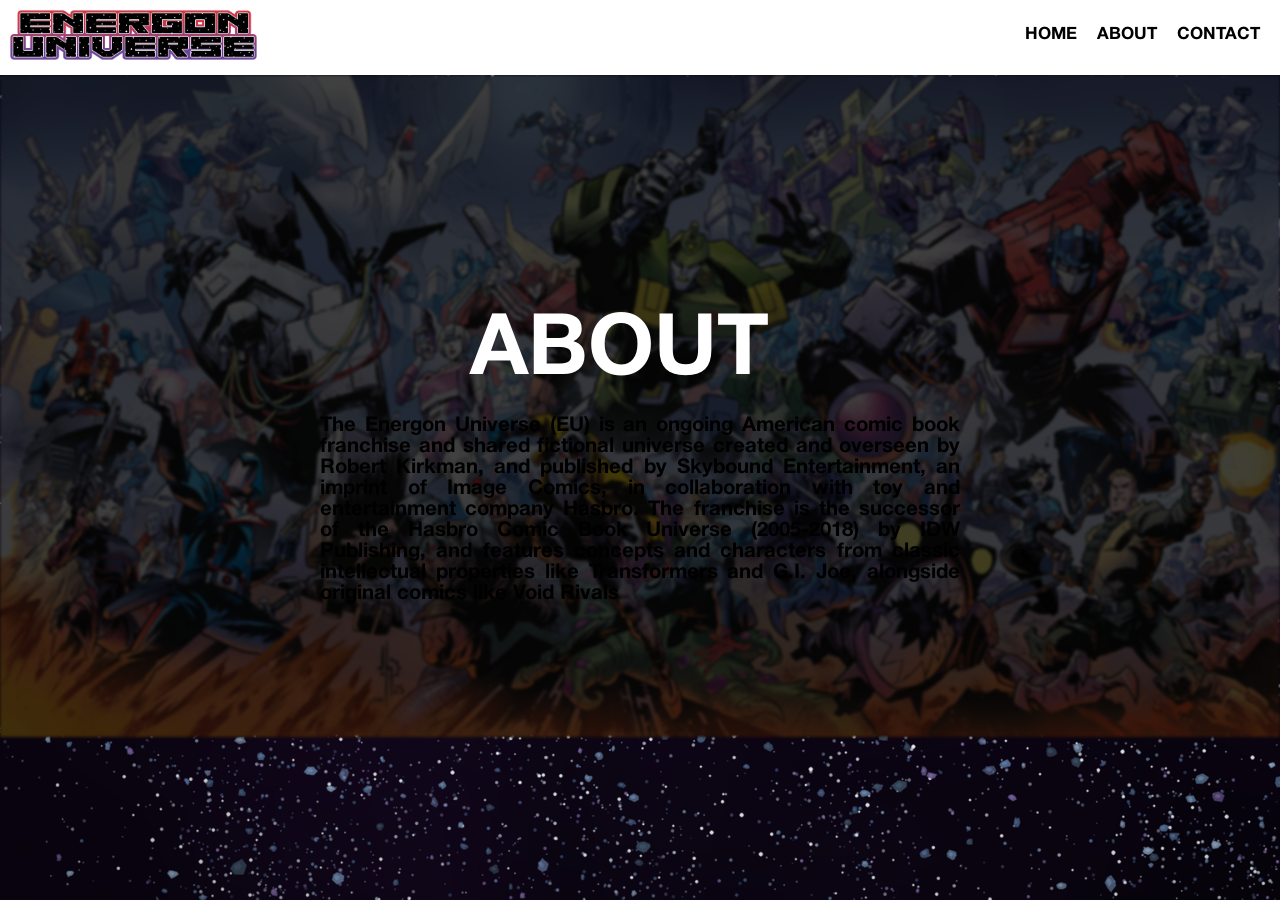
<file: about.html>
<!DOCTYPE html>
<html>
<head>
<title>Energon Universe</title>
<link rel="stylesheet" href="styles.css" />
</head>
<body class="about-page">
    <header>
    </header>

<nav class="navbar">
  <div>
    <a href="index.html">
      <img src="resources/Energon_Universe_logo.png" class="sitelogo" alt="Logo">
    </a>
  </div>
    <ul>
        <li><a href="index.html">HOME</a></li>
        <li><a href="about.html">ABOUT</a></li>
        <li><a href="contact.html">CONTACT</a></li>
    </ul>
</nav>

<div class="landing-container">
  <img src="resources/energonuniversewallpaper.jpg">

  <div class="landing-overlay">
    <h1>ABOUT</h1>
    <p>The Energon Universe (EU) is an ongoing American comic book franchise and shared fictional universe created and overseen by Robert Kirkman, and published by Skybound Entertainment, an imprint of Image Comics, in collaboration with toy and entertainment company Hasbro.

The franchise is the successor of the Hasbro Comic Book Universe (2005-2018) by IDW Publishing, and features concepts and characters from classic intellectual properties like Transformers and G.I. Joe, alongside original comics like Void Rivals</p>
  </div>
</div>


</body>
</html>
</file>
<file: styles.css>
body{
    background-image: url('resources/cosmic_background_1920x1080.png');
    background-repeat: no-repeat;
    background-attachment: fixed;
    background-size: cover;
    font-family: 'Helvetica Neue', sans-serif;
    font-weight: 400;
    font-size: 17px;
    overflow-x: hidden;
    margin: 0;
}

@font-face {
  font-family: 'Helvetica Neue';
  src: url('resources/fonts/HelveticaNeueBold.otf') format('opentype');
  font-weight: normal;
  font-style: normal;
}

*{
  text-decoration: none;
}


.navbar {
    width: 100%;
    box-sizing: border-box;
    position: sticky;
    top: 0;
    z-index: 1000;
    background-color: white;
    padding: 10px 20px 15px 10px;

    display: flex;
    align-items: center;
    justify-content: space-between;
}

.navbar .sitelogo {
    height: 50px;
    width: auto;
    display: block;
}

.navbar ul {
    display: flex;
    align-items: center;
    gap: 20px;
    list-style: none;
    margin: 0;
    padding: 0;
}

.navbar ul li {
    display: block;
    margin: 0;
    padding: 0;
}

.navbar ul li a {
    display: block;
    padding: 5px 0;
    color: black;
    text-decoration: none;
    white-space: nowrap;
}

.container{
    margin-top: 100px;
    margin-left:50px;
    margin-right:50px;
    padding: 25px;
    display: flex;
    justify-content: space-evenly;
    align-items: center;
    flex-wrap: wrap;
    gap: 50px;
}

.box img{
    border-top-right-radius: 10px;
    border-top-left-radius: 10px;
    height: 200px;
    width: 350px;
    object-fit: cover;
}

.box {
    background-color: rgb(52, 45, 104);
    margin: 10px;
    margin-top: 50px;
    text-align: center;
    width: 350px;
    border-top-left-radius: 10px;
    border-top-right-radius: 10px;
    border-bottom-left-radius: 10px;
    border-bottom-right-radius: 10px;
    cursor: pointer;
    box-shadow: 0px 15px 15px hsl(265, 40%, 6%);
    transition: 0.3s;
}


h2 {
    margin-top: 5px;
    font-size: 300%;
}


h1 {
    font-size: 250%;
    color: black;
    padding-left:150px;
    margin:0;
}

p {
    font-size: 120%;
    text-align: justify;
    color: black;

}

.box:hover{
    transform: scale(1.1);
    filter:brightness(40%);
}

.left, .right {
    flex: 1 1 45%
}

.comics-issues {
  background-color: white;
  position:relative;
  width:100vw;
  left:50%;
  margin-left: -50vw;
}

.comics-issues h1{
  color: red;
}

.issues-grid {
  display: grid;
  grid-template-columns: repeat(5, minmax(120px, 1fr));
  gap: 15px;
  margin-left: 10rem;
  margin-right: 10rem;
}

.issue {
  padding: 10px;
  text-align: left;
}

.issue img {
  max-width: 100%;
  height: auto;
  display: block;
  margin: 0 auto 10px;
  transition: 0.3s;
}

.issue img:hover {
  transform: scale(1.01);
}

.issue-title {
  font-size: 16px;
  margin: 5px 0;
}

.issue-title a {
  color: black;
}

.issue:hover .issue-title a {
  color:rgb(255, 0, 0);
}

label {
  padding-left: 30px;
  font-size: 16px;
  margin-right: 8px;
  font-weight: 500;
  color: rgb(0, 0, 0);
}

#sort-order {
  padding: 6px 12px;
  font-size: 15px;
  border: 1px solid #ccc;
  border-radius: 6px;
  background-color: #f9f9f9;
  color: #333;
  cursor: pointer;
  transition: border-color 0.3s, background-color 0.3s;
}


.issue h2 {
  overflow: hidden;
  text-overflow: ellipsis;
  white-space: nowrap; 
}

.heading-wrapper {
  display: flex;
  justify-content: space-between;
  align-items: center;
  padding: 20px;
}

.sort-container {
  display: flex;
  align-items: center;
  gap: 8px;
  margin-right: 10px;
}

.hidden {
  display: none;
}

.landing-container{
  position:relative;
  width:100vw;
  left:50%;
  margin-left: -50vw;
  overflow: hidden;
  height: 555px;
}

.landing-container img {
  width: 100vw;
  filter: brightness(25%) blur(1.5px);
  display: block;
  height: auto;
}

.landing-overlay {
  position: absolute;
  top: 50%;
  left: 50%;
  transform: translate(-50%, -50%);
  color: white;
  z-index: 2;
}

.landing-overlay h1 {
  color:white;
  font-size: 500%;
}

.about-page .landing-container{
  height:87vh;
}

.footer {
  border-top-right-radius: 20px;
  border-top-left-radius: 20px;
  background-color: white;
  padding: 20px;
  color: black;
}

.footer-links {
  color: black;
  text-decoration: none;
  margin-bottom: 10px;
}

.footer-logo {
  height: 40px;
}

.footer-comics-logo {
  height: 40px;
}

.footer-images {
    display: flex;
    align-items: center;
    margin-bottom: 10px;
}

.footer-links ul {
    display: flex;
    gap: 25px;
    list-style: none;
    margin: 0;
    padding: 0;
}


.footer-links a {
    color: black;
    text-decoration: none;
    display: block;
}

.footer-links a:hover {
    color: rgb(106, 3, 179);
}
</file>
